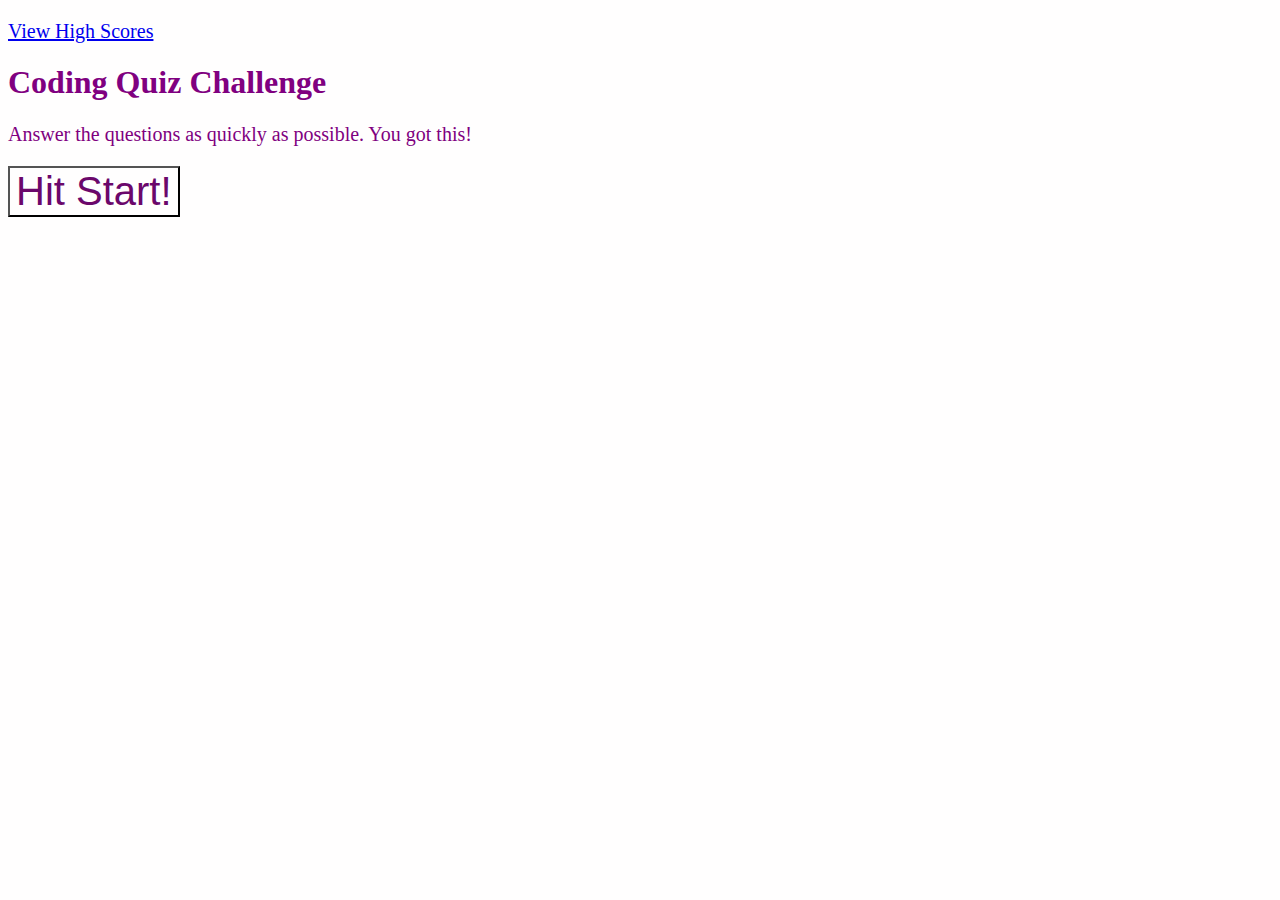
<file: index.html>
<!DOCTYPE html>
<html lang="en">

<head>
    <meta charset="UTF-8">
    <meta http-equiv="X-UA-Compatible" content="IE=edge">
    <meta name="viewport" content="width=device-width, initial-scale=1.0">

    <link rel="stylesheet" href="style.css">

    <title>Coding Quiz Challenge</title>


</head>

<body>

    <p> <a href=scores.html> View High Scores</a></p>
    <!--links to highscores.-->

    <h1>Coding Quiz Challenge</h1>
    <p>Answer the questions as quickly as possible. You got this!</p>
    <button id="startButton" type="startButton">Hit Start!</button>

    <div id="quizQuestion"></div>
    <!--questions-->

    <div id="selection"></div>
    <!--choices or possible answers-->
   
    <div id="correctAnswer"></div> 
    <!--answer to the questions-->

    <h1 class="time" style="text-align:left;"></h1>


    <script src="script.js"></script>
</body>

</html>
</file>
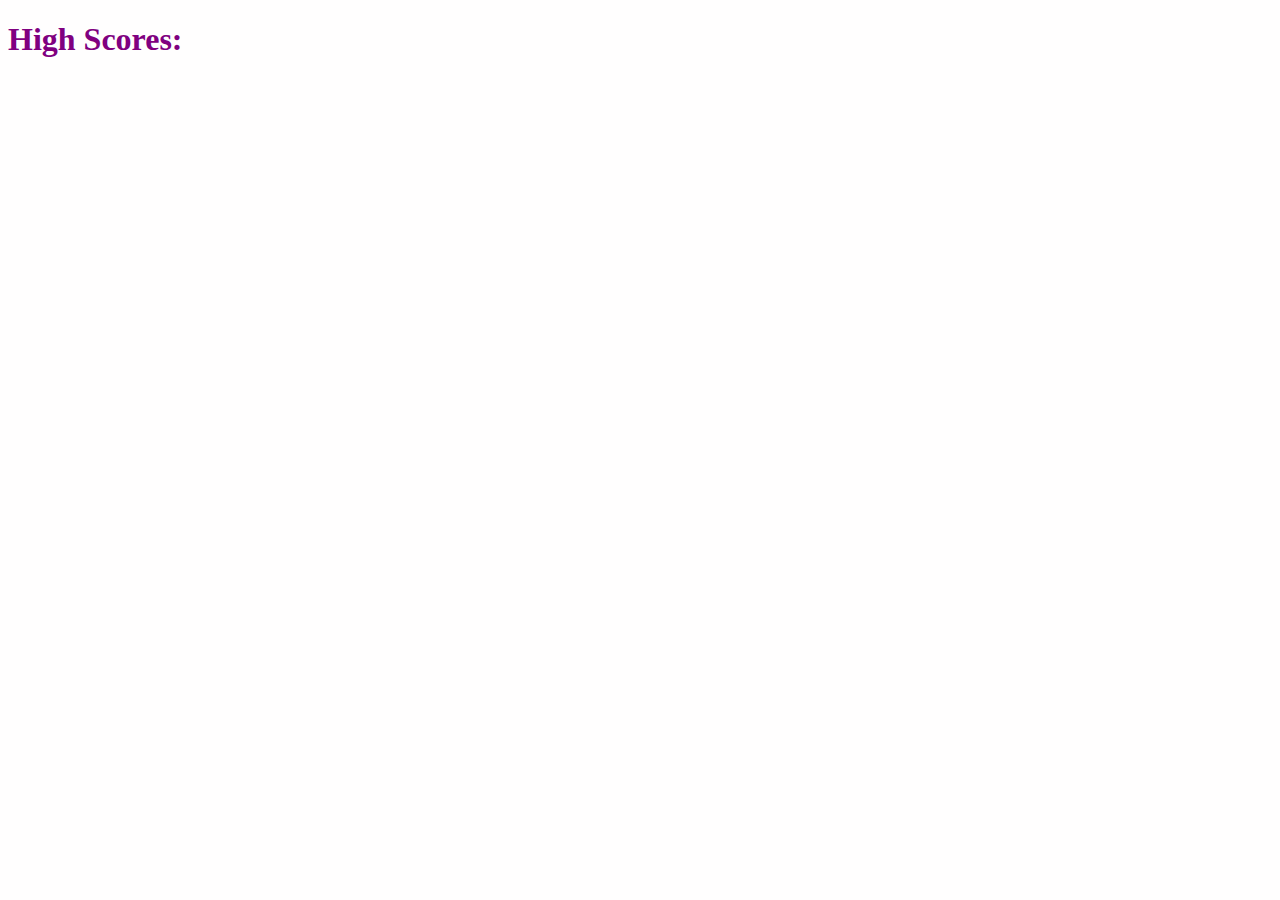
<file: scores.html>
<!DOCTYPE html>
<html lang="en">
<head>
    <meta charset="UTF-8">
    <meta http-equiv="X-UA-Compatible" content="IE=edge">
    <meta name="viewport" content="width=device-width, initial-scale=1.0">
    <title>Highscores</title>

    <link rel="stylesheet" href="style.css"> 
</head>
<body>
     <script src= "script.js"></script>
    <h1>High Scores:</h1>
    <h2><span id="score"></span></h2>
    <h2><span id="initial"></span></h2>
</body>
</html>
</file>
<file: style.css>
*{
    background-color: rgb(255, 254, 254);
    
}

button {
 color: rgb(107, 7, 107);
 font-size: 30pt;
 
}

h1 {

    color: purple;
}

p{
    color:purple;
    font-size: 15pt;
}
</file>
